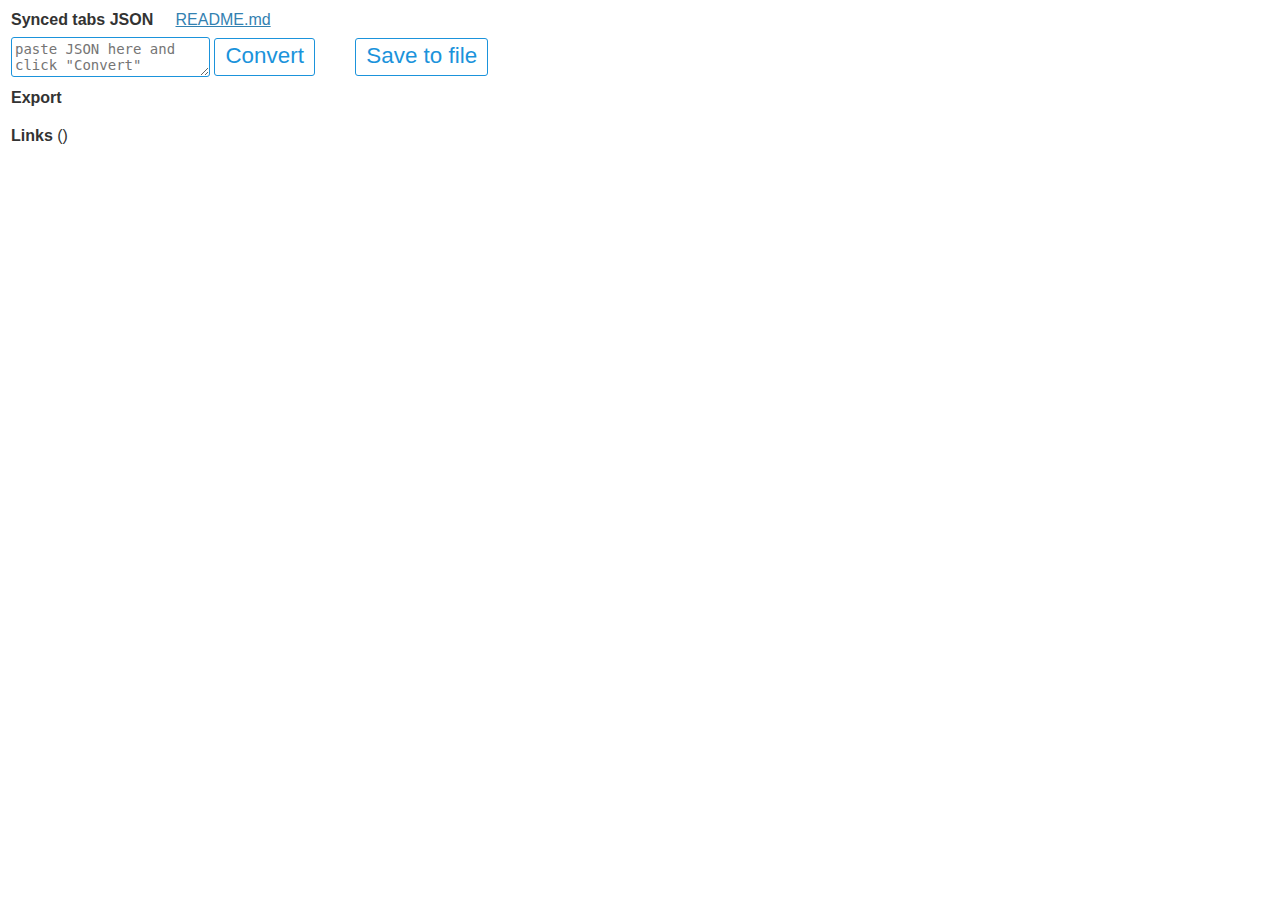
<file: index.html>
<!DOCTYPE html>
<html>
<head>
    <meta charset="utf-8">
    <meta name="viewport" content="width=device-width, initial-scale=1">
    <title>SyncedJSONtoOnetab</title>
    <link rel=stylesheet href='css/style.css'/>
</head>
<body>
    <div class=root>
        <table>
            <tr>
                <td>
                    <h4 class=ib>Synced tabs JSON</h4> &nbsp; &nbsp; <a href='README.md'>README.md</a>
                    <div class='flex_container'>
                        <textarea placeholder='paste JSON here and click "Convert"' class=input name=tabs></textarea>  &nbsp;
                        <button class='btn convert_btn'>Convert</button> &nbsp; <img style=width:36px;visibility:hidden class=ref_loader src="img/l.svg"/></center> <button class='btn save_to_file_btn'>Save to file</button>
                    </div>
                </td>
            </tr>
            <tr>
                <td>
                    <h4>Export</h4>
                    <textarea style='display:none' placeholder='here will be links in Onetab format for export' class=input cols=100 rows=10 name=ot></textarea>
                </td>
            </tr>
            <tr>
                <td>
                    <h4 class=ib>Links</h4> (<span title=quantity class=qty></span>)
                    <div class=html_links></div>
                </td>
            </tr>
        </table>
        <script src=js/jquery-3.7.1.min.js></script>
        <script src=js/index.js></script>
    </div>
</body>
</html>
</file>
<file: css/style.css>
html {
    font-family: sans-serif;
    color: #333;
}

body {
    margin: 0;

}

h4 {
    margin: 0.5rem 0;
}

a {
    color: #3381b1; /* color: #1b93db; deepskyblue; */
}

a:visited {
    color:rgb(109, 75, 134); /* indigo rgb(114, 37, 145); */
}

.ib {
    display: inline-block;
}

.root {
    margin: 0rem 0.5rem;

}

.btn {
    font-size: 1.4rem;
    border-radius: 3px;
    padding: 4px 10px 6px 10px;
    box-sizing: border-box;
    transition: all .3s ease;
    cursor: pointer;
    overflow: hidden;
    background-color: #fff;
    color: #1b93db;
    border: 1px solid #1b93db;
    user-select: none;
}

.btn[disabled] {
    cursor: not-allowed;
    opacity: .65;
    box-shadow: none;
}

.btn:hover {
    background: rgba(27, 147, 219, 0.1);
    border: 1px solid #1b93db;
    color: #1b93db;
}

.input {
    padding: 3px 10px 3px 3px;
    outline: none;
    font-size: 14px;
    color: #222222;
    box-sizing: border-box;
    border: 1px solid #1b93db;
    border-radius: 3px;
    overflow-x: hidden;
    overflow-y: auto;
}

.flex_container {
    display: flex;
    align-items: center;
}
</file>
